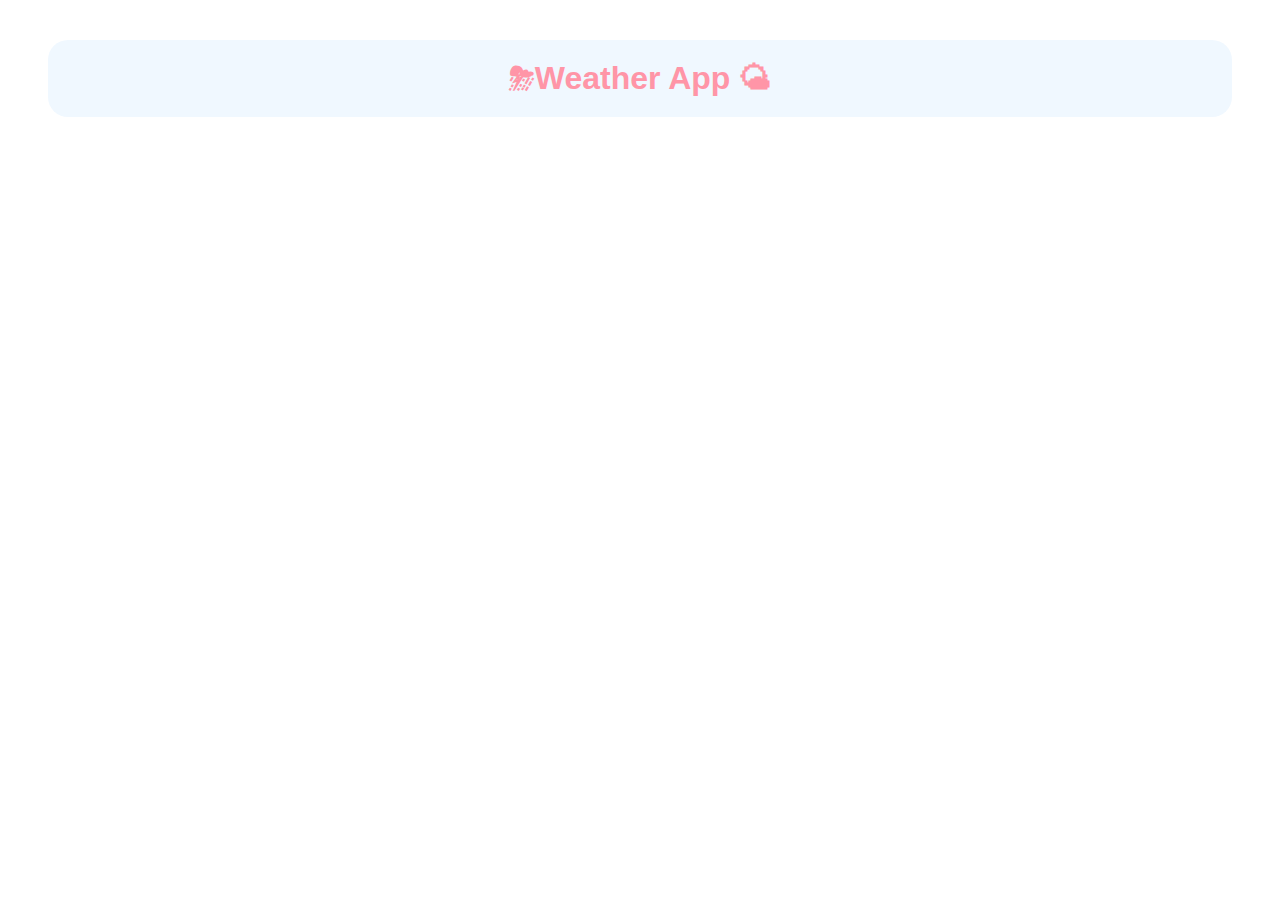
<file: index.html>
<!DOCTYPE html>
<html lang="en">
  <head>
    <meta charset="UTF-8" />
    <meta name="viewport" content="width=device-width, initial-scale=1.0" />
    <title>Document</title>
    <link rel="stylesheet" href="style.css" />
  </head>
  <body>
    <h1>⛈Weather App 🌤</h1>
    <script src="script.js"></script>
  </body>
</html>
</file>
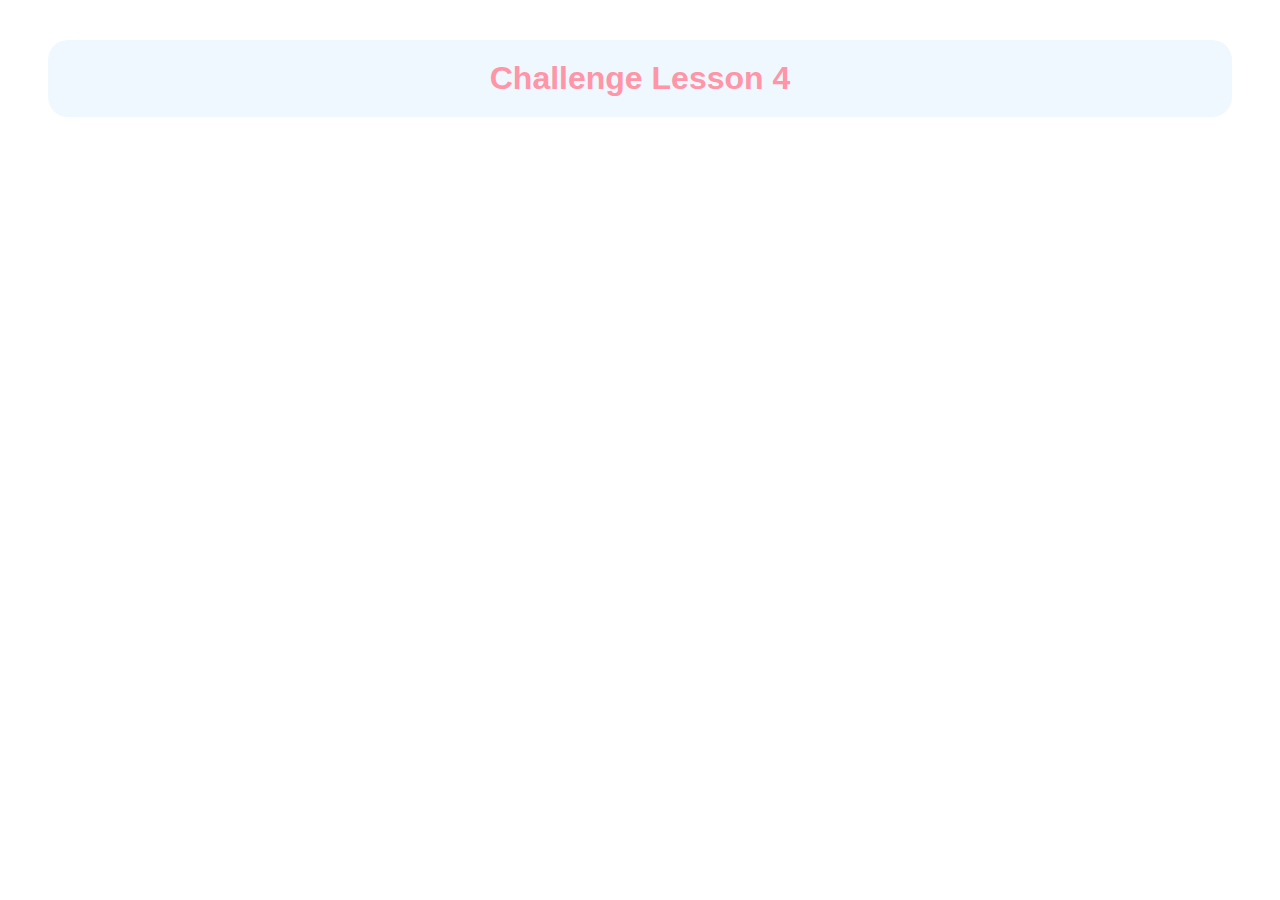
<file: vscode/index.html.html>
<!DOCTYPE html>
<html lang="en">
  <head>
    <meta charset="UTF-8" />
    <meta name="viewport" content="width=device-width, initial-scale=1.0" />
    <title>Document</title>
    <link rel="stylesheet" href="style.css" />
  </head>
  <body>
    <h1>Challenge Lesson 4</h1>
    <script src="script.js"></script>
  </body>
</html>
</file>
<file: style.css>
h1 {
  color: rgb(255, 149, 167);
  background-color: aliceblue;
  margin-top: 100%;
  font-family: "Lucida Sans", "Lucida Sans Regular", "Lucida Grande",
    "Lucida Sans Unicode", Geneva, Verdana, sans-serif;
  margin: 40px;
  padding: 20px;
  border-radius: 20px;
  text-align: center;
}
</file>
<file: vscode/style.css>
h1 {
  color: rgb(255, 149, 167);
  background-color: aliceblue;
  margin-top: 100%;
  font-family: "Lucida Sans", "Lucida Sans Regular", "Lucida Grande",
    "Lucida Sans Unicode", Geneva, Verdana, sans-serif;
  margin: 40px;
  padding: 20px;
  border-radius: 20px;
  text-align: center;
}
</file>
